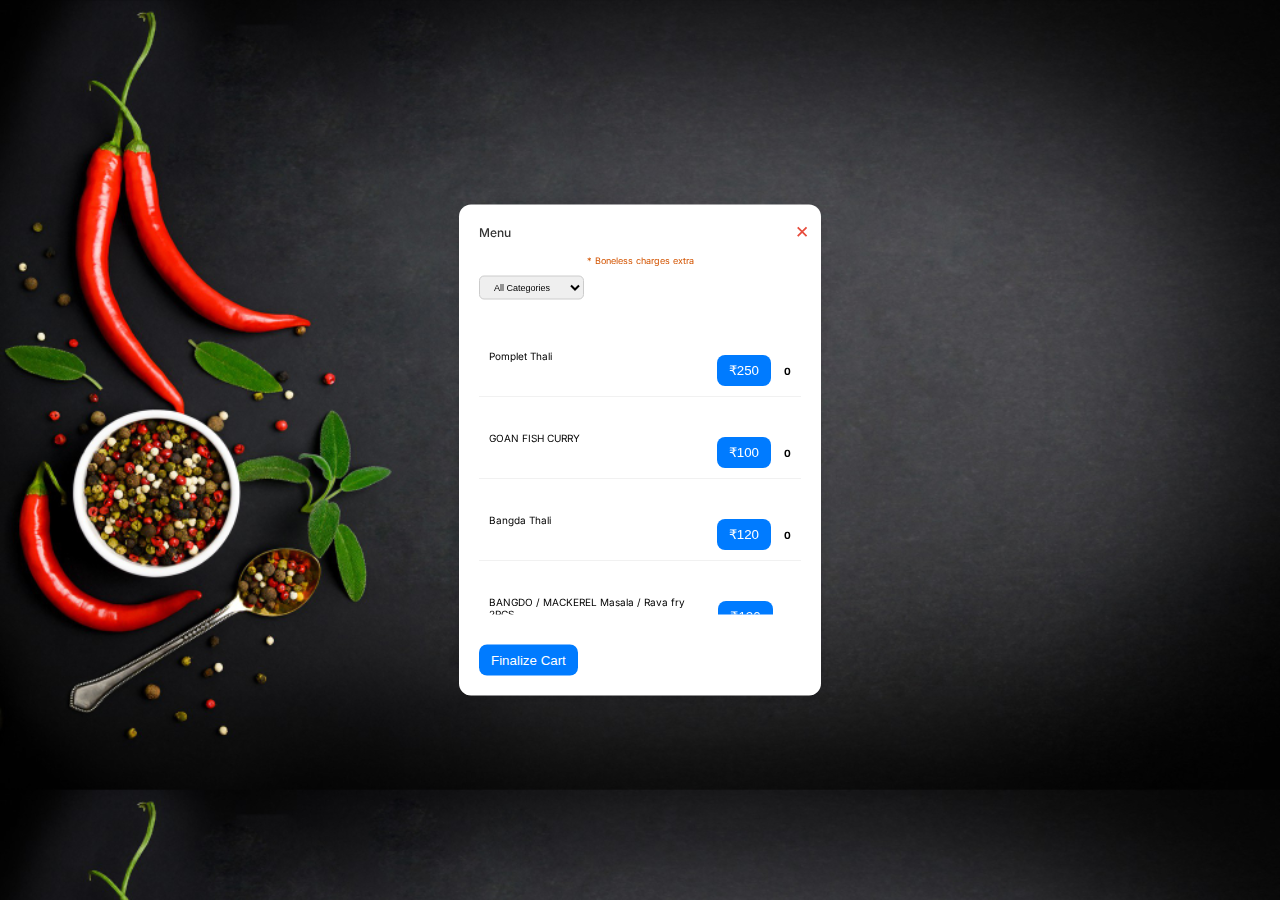
<file: order.html>
<!DOCTYPE html>
<html lang="en">

<head>
  <meta charset="UTF-8">
  <meta name="viewport" content="width=device-width, initial-scale=1.0">
  <title>Menu and Cart</title>
  <link href="https://fonts.googleapis.com/css2?family=Inter:wght@400;500;700&display=swap" rel="stylesheet">
  <style>
    /* General Styles */
    body {
      font-family: 'Inter', sans-serif;
      background-image: url("/bg.jpg");
      background-size: cover;
    }

    .popup {
      position: fixed;
      font-family: 'Inter', sans-serif;
      font-size: x-small;
      top: 50%;
      left: 50%;
      transform: translate(-50%, -50%);
      background-color: #fff;
      border-radius: 12px;
      box-shadow: 0 4px 12px rgba(0, 0, 0, 0.1);
      padding: 20px;
      width: 322px;
      display: none;
      z-index: 1000;
      opacity: 0;
      transition: opacity 0.3s ease;
    }

    .popup.active {
      display: block;
      opacity: 1;
    }

    .overlay {
      position: fixed;
      top: 0;
      left: 0;
      width: 100%;
      height: 100%;
      background-color: rgba(0, 0, 0, 0.4);
      display: none;
      z-index: 999;
    }

    .overlay.active {
      display: block;
    }

    .popup-header {
      font-size: 1.2em;
      font-weight: 500;
      color: #333;
      margin-bottom: 15px;
    }

    .close-btn {
      position: absolute;
      top: 12px;
      right: 12px;
      font-size: 22px;
      color: #e74c3c;
      cursor: pointer;
    }

    .menu-note {
      font-size: 0.9em;
      color: #d35400;
      margin-bottom: 10px;
      text-align: center;
    }

    .menu-list {
      max-height: 300px;
      overflow-y: auto;
    }

    .popup-item {
      display: flex;
      justify-content: space-between;
      align-items: center;
      padding: 10px;
      border-bottom: 1px solid #f1f1f1;
    }

    .popup-item button {
      margin-left: 10px;
    }

    .quantity-display {
      margin-left: 10px;
      font-weight: bold;
    }

    button {
      background-color: #007bff;
      color: white;
      border: none;
      margin-top: 30px;
      border-radius: 8px;
      padding: 8px 12px;
      cursor: pointer;
    }

    button:hover {
      background-color: #0056b3;
    }

    .total-price {
      font-weight: bold;
      font-size: 1.2em;
      color: #333;
      margin-top: 15px;
      display: flex;
      justify-content: space-between;
    }

    /* Dropdown Filter Styles */
    .filter-container {
      display: flex;
      justify-content: space-between;
      margin-bottom: 15px;
    }

    select {
      padding: 5px 10px;
      font-size: 0.9em;
      border-radius: 5px;
      border: 1px solid #ccc;
    }
  </style>
</head>

<body>
  <div class="overlay" onclick="closeAllPopups()"></div>

  <!-- Menu Popup -->
  <div class="popup active" id="menuPopup">
    <span class="close-btn" onclick="closePopup('menuPopup')">×</span>
    <div class="popup-header">Menu</div>

    <!-- Boneless Note -->
    <div class="menu-note">* Boneless charges extra</div>

    <!-- Filter Dropdown -->
    <div class="filter-container">
      <select id="filterSelect" onchange="filterMenu()">
        <option value="">All Categories</option>
        <option value="Seafood">Seafood</option>
        <option value="Non-Veg Gravy">Non-Veg Gravy</option>
        <option value="Non Veg Dry">Non Veg Dry</option>
        <option value="Soup">Soup</option>
        <option value="Biryani">Biryani</option>
        <option value="Veg Dry">Veg Dry</option>
        <option value="Veg Gravy">Veg Gravy</option>
        <option value="Rice & Noodles">Rice & Noodles</option>
        <option value="Tandoori">Tandoori</option>
      </select>
    </div>

    <div id="menuList" class="menu-list"></div>
    <div class="popup-footer">
      <button onclick="finalizeCart()">Finalize Cart</button>
    </div>
  </div>

  <!-- Cart Popup -->
  <div class="popup" id="cartPopup">
    <span class="close-btn" onclick="closePopup('cartPopup')">×</span>
    <div class="popup-header">Your Cart</div>
    <div id="cartList"></div>
    <div class="total-price">
      <span>Total:</span>
      <span id="totalAmount">₹0</span>
    </div>
    <div class="popup-footer">
      <button onclick="sendOrder()">Order</button>
    </div>
  </div>

  <script>
    const menuData = [

    {
        dish: "Pomplet Thali",
        price: 250,
        type: "Seafood",
        id: "1"
      },
      {
        dish: "GOAN FISH CURRY",
        price: 100,
        type: "Seafood",
        id: "2"
      },
      {
        dish: "Bangda Thali",
        price: 120,
        type: "Seafood",
        id: "3"
      },
      {
        dish: "BANGDO / MACKEREL Masala / Rava fry 2PCS",
        price: 120,
        type: "Seafood",
        id: "4"
      },
      {
        dish: "Veg Thali",
        price: 120,
        type: "Seafood",
        id: "5"
      },
      {
        dish: "BANGDO Rechardo 2PCS",
        price: 140,
        type: "Seafood",
        id: "6"
      },
      {
        dish: "Rechardo Bangda Thali",
        price: 140,
        type: "Seafood",
        id: "7"
      },
      {
        dish: "VELIO Masala / Rava",
        price: 40,
        type: "Seafood",
        id: "8"
      },
      {
        dish: "Bombil Thali",
        price: 140,
        type: "Seafood",
        id: "9"
      },
      {
        dish: "Lepo thali",
        price: 140,
        type: "Seafood",
        id: "10"
      },
      {
        dish: "LEPO...... Masala / Rava fry",
        price: 140,
        type: "Seafood",
        id: "11"
      },
      {
        dish: "THARLI.... Masala/rava fry",
        price: 140,
        type: "Seafood",
        id: "12"
      },
      {
        dish: "Tandoori lobster",
        price: 1450,
        type: "Seafood",
        id: "13"
      },
      {
        dish: "Chicken Thali",
        price: 150,
        type: "Seafood",
        id: "14"
      },
      {
        dish: "BOMBIL Masala / rava fry",
        price: 160,
        type: "Seafood",
        id: "15"
      },
      {
        dish: "MASALA FRY/RAWA FRY...",
        price: 160,
        type: "Seafood",
        id: "16"
      },
      {
        dish: "Modso Thali",
        price: 160,
        type: "Seafood",
        id: "17"
      },
      {
        dish: "PRAWNS BIRYANI",
        price: 160,
        type: "Seafood",
        id: "18"
      },
      {
        dish: "Squids Thali",
        price: 160,
        type: "Seafood",
        id: "19"
      },
      {
        dish: "TISRYO DRY MASALA",
        price: 160,
        type: "Seafood",
        id: "20"
      },
      {
        dish: "Chonak Thali",
        price: 180,
        type: "Seafood",
        id: "21"
      },
      {
        dish: "CRABS CHILLY FRY",
        price: 180,
        type: "Seafood",
        id: "22"
      },
      {
        dish: "FISH BIRYANI(MODSO)",
        price: 180,
        type: "Seafood",
        id: "23"
      },
      {
        dish: "MUDHOSHI (LADY FISH)",
        price: 180,
        type: "Seafood",
        id: "24"
      },
      {
        dish: "PRAWNS 65 /GOLDEN FRY/CRISPY FRY",
        price: 180,
        type: "Seafood",
        id: "25"
      },
      {
        dish: "PRAWNS CHILLY(Goan/Chinese)",
        price: 180,
        type: "Seafood",
        id: "26"
      },
      {
        dish: "PRAWNS Masala/rava fry",
        price: 180,
        type: "Seafood",
        id: "27"
      },
      {
        dish: "Prawns Thali",
        price: 180,
        type: "Seafood",
        id: "28"
      },
      {
        dish: "SQUIDS RECHEADO MASALA FRY /GOLDEN FRY",
        price: 180,
        type: "Seafood",
        id: "29"
      },
      {
        dish: "King Fish Thali",
        price: 200,
        type: "Seafood",
        id: "30"
      },
      {
        dish: "PRAWNS Kdai/Handi/Kolhapuri",
        price: 200,
        type: "Seafood",
        id: "31"
      },
      {
        dish: "PRAWNS MASALA GRAVY",
        price: 200,
        type: "Seafood",
        id: "32"
      },
      {
        dish: "SQUIDS BUTTER GARLIC",
        price: 220,
        type: "Seafood",
        id: "33"
      },
      {
        dish: "RECHARDO STUFF SQUIDS",
        price: 240,
        type: "Seafood",
        id: "34"
      },
      {
        dish: "Tiger prawns",
        price: 380,
        type: "Seafood",
        id: "35"
      },
      {
        dish: "CHONOK Masala/rava fry(2PCS)",
        price: "as per season",
        type: "Seafood",
        id: "36"
      },
      {
        dish: "KING FISH Masala/rava fry(2PCS)",
        price: "as per season",
        type: "Seafood",
        id: "37"
      },
      {
        dish: "MODSO Rechardo/Masala/rava fry(2PCS)",
        price: "as per season",
        type: "Seafood",
        id: "38"
      },
      {
        dish: "POFRET FISH Masala/rava fry/rechardo",
        price: "as per season",
        type: "Seafood",
        id: "39"
      },
      {
        dish: "RED SNAPPER( TAMSO)",
        price: "as per season",
        type: "Seafood",
        id: "40"
      },
      {
        dish: "XINANYO Masala/rava fry",
        price: "as per season",
        type: "Seafood",
        id: "41"
      },
      {
        dish: "Butter Chicken",
        price: 140,
        boneless: true,
        bonelessPrice: 160,
        type: "Non-Veg Gravy",
        id: "42"
      },
      {
        dish: "Chicken Handi",
        price: 140,
        boneless: true,
        bonelessPrice: 160,
        type: "Non-Veg Gravy",
        id: "43"
      },
      {
        dish: "Chicken Kadai",
        price: 140,
        boneless: true,
        bonelessPrice: 160,
        type: "Non-Veg Gravy",
        id: "44"
      },
      {
        dish: "Chicken Khema Masala",
        price: 140,
        boneless: true,
        bonelessPrice: 160,
        type: "Non-Veg Gravy",
        id: "45"
      },
      {
        dish: "Chicken Tikka Masala",
        price: "180/-",
        type: "Non-Veg Gravy",
        id: "46"
      },
      {
        dish: "Chicken Hydrabadi",
        price: 140,
        boneless: true,
        bonelessPrice: 160,
        type: "Non-Veg Gravy",
        id: "47"
      },
      {
        dish: "Chicken Munglai",
        price: 140,
        boneless: true,
        bonelessPrice: 160,
        type: "Non-Veg Gravy",
        id: "48"
      },
      {
        dish: "Chicken Kolapuri",
        price: 140,
        boneless: true,
        bonelessPrice: 160,
        type: "Non-Veg Gravy",
        id: "49"
      },
      {
        dish: "Chicken Curry",
        price: 140,
        boneless: true,
        bonelessPrice: 160,
        type: "Non-Veg Gravy",
        id: "50"
      },
      {
        dish: "Chicken Masala",
        price: 140,
        boneless: true,
        bonelessPrice: 160,
        type: "Non-Veg Gravy",
        id: "51"
      },
      {
        dish: "Mutton Masala",
        price: 250,
        boneless: true,
        bonelessPrice: 290,
        type: "Non-Veg Gravy",
        id: "52"
      },
      {
        dish: "Mutton Roast Masala",
        price: 260,
        boneless: true,
        bonelessPrice: 290,
        type: "Non-Veg Gravy",
        id: "53"
      },
      {
        dish: "Mutton Kadai",
        price: 250,
        boneless: true,
        bonelessPrice: 290,
        type: "Non-Veg Gravy",
        id: "54"
      },
      {
        dish: "Mutton Handi",
        price: 250,
        boneless: true,
        bonelessPrice: 290,
        type: "Non-Veg Gravy",
        id: "55"
      },
      {
        dish: "Mutton Kolhapuri",
        price: 250,
        boneless: true,
        bonelessPrice: 290,
        type: "Non-Veg Gravy",
        id: "56"
      },
      {
        dish: "Mutton Curry",
        price: 250,
        boneless: true,
        bonelessPrice: 290,
        type: "Non-Veg Gravy",
        id: "57"
      },
      {
        dish: "Mutton Mughlai",
        price: 250,
        boneless: true,
        bonelessPrice: 290,
        type: "Non-Veg Gravy",
        id: "58"
      },
      {
        dish: "Mutton Hydrabadi",
        price: 250,
        boneless: true,
        bonelessPrice: 290,
        type: "Non-Veg Gravy",
        id: "59"
      },
      {
        dish: "Chicken Liver Masala",
        price: 120,
        type: "Non-Veg Gravy",
        id: "60"
      },
      {
        dish: "Chicken Manchow",
        price: 80,
        type: "Soup",
        id: "61"
      },
      {
        dish: "Chicken Clear Soup",
        price: 80,
        type: "Soup",
        id: "62"
      },
      {
        dish: "Prawns Soup Prawns",
        price: 100,
        type: "Soup",
        id: "63"
      },
      {
        dish: "Mutton Manchow Soup",
        price: 180,
        type: "Soup",
        id: "64"
      },
      {
        dish: "Veg Manchaow",
        price: 70,
        type: "Soup",
        id: "65"
      },
      {
        dish: "Veg Noodle Soup",
        price: 70,
        type: "Soup",
        id: "66"
      },
      {
        dish: "Veg Hot Sour Soup",
        price: 70,
        type: "Soup",
        id: "67"
      },
      {
        dish: "Veg Clear Soup",
        price: 70,
        type: "Soup",
        id: "68"
      },
      {
        dish: "Chicken Crispy",
        price: 140,
        type: "Non Veg Dry",
        id: "69"
      },
      {
        dish: "Chicken Lollipop",
        price: 130,
        type: "Non Veg Dry",
        id: "70"
      },
      {
        dish: "Chicken Schezwan Lollipop",
        price: 150,
        type: "Non Veg Dry",
        id: "71"
      },
      {
        dish: "Chicken Manchurian",
        price: 140,
        type: "Non Veg Dry",
        id: "72"
      },
      {
        dish: "Chicken Pakoda",
        price: 140,
        type: "Non Veg Dry",
        id: "73"
      },
      {
        dish: "Chicken Dry Fry",
        price: 150,
        type: "Non Veg Dry",
        id: "74"
      },
      {
        dish: "Chicken Tava Fry",
        price: 150,
        type: "Non Veg Dry",
        id: "75"
      },
      {
        dish: "Chilly Chicken (Chinese)",
        price: 140,
        type: "Non Veg Dry",
        id: "76"
      },
      {
        dish: "Chicken Tikka",
        price: 160,
        type: "Non Veg Dry",
        id: "77"
      },
      {
        dish: "Chicken Sikh Kabab",
        price: 140,
        type: "Non Veg Dry",
        id: "78"
      },
      {
        dish: "Chicken 65",
        price: 140,
        type: "Non Veg Dry",
        id: "79"
      },
      {
        dish: "Chicken Schezwan",
        price: 140,
        type: "Non Veg Dry",
        id: "80"
      },
      {
        dish: "Garlic Chicken",
        price: 140,
        type: "Non Veg Dry",
        id: "81"
      },
      {
        dish: "Chicken Butter Garlic",
        price: 150,
        type: "Non Veg Dry",
        id: "82"
      },
      {
        dish: "Chicken Pepper Fry",
        price: 140,
        type: "Non Veg Dry",
        id: "83"
      },
      {
        dish: "Chicken Rava Fry",
        price: 150,
        type: "Non Veg Dry",
        id: "84"
      },
      {
        dish: "Chilly Chicken (Indian)",
        price: 140,
        type: "Non Veg Dry",
        id: "85"
      },
      {
        dish: "Chilly Chicken (Goan)",
        price: 140,
        type: "Non Veg Dry",
        id: "86"
      },
      {
        dish: "Chicken Hyderabadi",
        price: 140,
        type: "Non Veg Dry",
        id: "87"
      },
      {
        dish: "Chicken Haryali Fry",
        price: 150,
        type: "Non Veg Dry",
        id: "88"
      },
      {
        dish: "Dragon Chicken",
        price: 140,
        type: "Non Veg Dry",
        id: "89"
      },
      {
        dish: "Mutton Sukka",
        price: 270,
        type: "Non Veg Dry",
        id: "90"
      },
      {
        dish: "Chicken Sukka",
        price: 150,
        type: "Non Veg Dry",
        id: "91"
      },
      {
        dish: "Liver Chilly",
        price: 100,
        type: "Non Veg Dry",
        id: "92"
      },
      {
        dish: "Gizzard Chilly",
        price: 100,
        type: "Non Veg Dry",
        id: "93"
      },
      {
        dish: "Egg Biryani",
        price: 130,
        type: "Biryani",
        id: "94"
      },
      {
        dish: "Chicken Biryani",
        price: 130,
        type: "Biryani",
        id: "95"
      },
      {
        dish: "Chicken Hyderabadi Biryani",
        price: 140,
        type: "Biryani",
        id: "96"
      },
      {
        dish: "Chicken Tikka Biryani",
        price: 160,
        type: "Biryani",
        id: "97"
      },
      {
        dish: "Mutton Biryani",
        price: 200,
        type: "Biryani",
        id: "98"
      },
      {
        dish: "Mutton Hyderabadi Biryani",
        price: 210,
        type: "Biryani",
        id: "99"
      },
      {
        dish: "Prawns Biryani",
        price: 160,
        type: "Biryani",
        id: "100"
      },
      {
        dish: "Prawns Hyderabadi Biryani",
        price: 170,
        type: "Biryani",
        id: "101"
      },
      {
        dish: "Fish Biryani (Modso)",
        price: 160,
        type: "Biryani",
        id: "102"
      },
      {
        dish: "Veg Biryani",
        price: 130,
        type: "Biryani",
        id: "103"
      },
      {
        dish: "Veg Hyderabadi Biryani",
        price: 130,
        type: "Biryani",
        id: "104"
      },
      {
        dish: "Paneer Bhurji",
        price: 130,
        type: "Biryani",
        id: "105"
      },
      {
        dish: "Paneer Hyderabadi Biryani",
        price: 140,
        type: "Biryani",
        id: "106"
      },
      {
        dish: "Paneer Tikka Biryani",
        price: 160,
        type: "Biryani",
        id: "107"
      },
      {
        dish: "French Fries",
        price: 70,
        type: "Veg Dry",
        id: "108"
      },
      {
        dish: "Veg Crispy",
        price: 130,
        type: "Veg Dry",
        id: "109"
      },
      {
        dish: "Veg Manchurian Dry",
        price: 130,
        type: "Veg Dry",
        id: "110"
      },
      {
        dish: "Veg Chilly",
        price: 130,
        type: "Veg Dry",
        id: "111"
      },
      {
        dish: "Gobi Manchurian",
        price: 130,
        type: "Veg Dry",
        id: "112"
      },
      {
        dish: "Gobi Crispy",
        price: 130,
        type: "Veg Dry",
        id: "113"
      },
      {
        dish: "Paneer 65",
        price: 140,
        type: "Veg Dry",
        id: "114"
      },
      {
        dish: "Paneer Chilly",
        price: 140,
        type: "Veg Dry",
        id: "115"
      },
      {
        dish: "Mushroom Chilly",
        price: 140,
        type: "Veg Dry",
        id: "116"
      },
      {
        dish: "Mushroom Manchurian",
        price: 140,
        type: "Veg Dry",
        id: "117"
      },
      {
        dish: "Gobi Chilly",
        price: 130,
        type: "Veg Dry",
        id: "118"
      },
      {
        dish: "Mix Veg Gravy",
        price: 140,
        type: "Veg Gravy",
        id: "119"
      },
      {
        dish: "Paneer Masala",
        price: 140,
        type: "Veg Gravy",
        id: "120"
      },
      {
        dish: "Paneer Tikka Masala",
        price: 180,
        type: "Veg Gravy",
        id: "121"
      },
      {
        dish: "Veg Hyderabadi",
        price: 130,
        type: "Veg Gravy",
        id: "122"
      },
      {
        dish: "Veg Kolhapuri",
        price: 130,
        type: "Veg Gravy",
        id: "123"
      },
      {
        dish: "Paneer Muttor",
        price: 130,
        type: "Veg Gravy",
        id: "124"
      },
      {
        dish: "Veg Tawa",
        price: 130,
        type: "Veg Gravy",
        id: "125"
      },
      {
        dish: "Mushroom Masala",
        price: 140,
        type: "Veg Gravy",
        id: "126"
      },
      {
        dish: "Palak Paneer",
        price: 140,
        type: "Veg Gravy",
        id: "127"
      },
      {
        dish: "Dal Fry",
        price: 130,
        type: "Veg Gravy",
        id: "128"
      },
      {
        dish: "Aloo Gobi",
        price: 130,
        type: "Veg Gravy",
        id: "129"
      },
      {
        dish: "Paneer Butter Masala",
        price: 140,
        type: "Veg Gravy",
        id: "130"
      },
      {
        dish: "Mushroom Chilly",
        price: 140,
        type: "Veg Gravy",
        id: "131"
      },
      {
        dish: "Paneer Kadai",
        price: 140,
        type: "Veg Gravy",
        id: "132"
      },
      {
        dish: "Paneer Handi",
        price: 140,
        type: "Veg Gravy",
        id: "133"
      },
      {
        dish: "Paneer Kolhapuri",
        price: 140,
        type: "Veg Gravy",
        id: "134"
      },
      {
        dish: "Paneer Chilly Gravy",
        price: 140,
        type: "Veg Gravy",
        id: "135"
      },
      {
        dish: "Plain Basmati Rice",
        price: 80,
        type: "Rice & Noodles",
        id: "136"
      },
      {
        dish: "Jeera Rice",
        price: 90,
        type: "Rice & Noodles",
        id: "137"
      },
      {
        dish: "Veg Pulao",
        price: 130,
        type: "Rice & Noodles",
        id: "138"
      },
      {
        dish: "Paneer Pulao",
        price: 120,
        type: "Rice & Noodles",
        id: "139"
      },
      {
        dish: "Paneer Fried Rice",
        price: 130,
        type: "Rice & Noodles",
        id: "140"
      },
      {
        dish: "Paneer Schezwan Fried Rice",
        price: 140,
        type: "Rice & Noodles",
        id: "141"
      },
      {
        dish: "Veg Fried Rice",
        price: 120,
        type: "Rice & Noodles",
        id: "142"
      },
      {
        dish: "Prawns Fried Rice",
        price: 160,
        type: "Rice & Noodles",
        id: "143"
      },
      {
        dish: "Chicken Fried Rice",
        price: 120,
        type: "Rice & Noodles",
        id: "144"
      },
      {
        dish: "Chicken Schezwan Fried Rice",
        price: 130,
        type: "Rice & Noodles",
        id: "145"
      },
      {
        dish: "Chicken Triple Fried Rice",
        price: 180,
        type: "Rice & Noodles",
        id: "146"
      },
      {
        dish: "Mix Fried Rice",
        price: 160,
        type: "Rice & Noodles",
        id: "147"
      },
      {
        dish: "Veg Triple Fried Rice",
        price: 160,
        type: "Rice & Noodles",
        id: "148"
      },
      {
        dish: "Veg Schezwan Fried Rice",
        price: 120,
        type: "Rice & Noodles",
        id: "149"
      },
      {
        dish: "Veg Noodles",
        price: 120,
        type: "Rice & Noodles",
        id: "150"
      },
      {
        dish: "Veg Schezwan Noodles",
        price: 130,
        type: "Rice & Noodles",
        id: "151"
      },
      {
        dish: "Chicken Noodles",
        price: 120,
        type: "Rice & Noodles",
        id: "152"
      },
      {
        dish: "Chicken Schezwan Noodles",
        price: 130,
        type: "Rice & Noodles",
        id: "153"
      },
      {
        dish: "Chicken Butter Garlic Fried Rice",
        price: 140,
        type: "Rice & Noodles",
        id: "154"
      },
      {
        dish: "Prawns Noodles",
        price: 160,
        type: "Rice & Noodles",
        id: "155"
      },
      {
        dish: "Egg Fried Rice",
        price: 120,
        type: "Rice & Noodles",
        id: "156"
      },
      {
        dish: "Tandoori Roti",
        price: 10,
        type: "Tandoori",
        id: "157"
      },
      {
        dish: "Butter Roti",
        price: 15,
        type: "Tandoori",
        id: "158"
      },
      {
        dish: "Plain Naan",
        price: 30,
        type: "Tandoori",
        id: "159"
      },
      {
        dish: "Butter Naan",
        price: 40,
        type: "Tandoori",
        id: "160"
      },
      {
        dish: "Butter Garlic Naan",
        price: 50,
        type: "Tandoori",
        id: "161"
      },
      {
        dish: "Cheese Garlic Naan",
        price: 60,
        type: "Tandoori",
        id: "162"
      },
      {
        dish: "Cheese Chilly Garlic Naan",
        price: 60,
        type: "Tandoori",
        id: "163"
      },
      {
        dish: "Stuff Cheese Garlic Naan",
        price: 80,
        type: "Tandoori",
        id: "164"
      },
      {
        dish: "Parata",
        price: 20,
        type: "Tandoori",
        id: "165"
      },
      {
        dish: "Paneer Kabab",
        price: 160,
        type: "Tandoori",
        id: "166"
      },
      {
        dish: "Paneer Tikka",
        price: 160,
        type: "Tandoori",
        id: "167"
      },
      {
        dish: "Paneer Haryali",
        price: 160,
        type: "Tandoori",
        id: "168"
      },
      {
        dish: "Paneer Malai",
        price: 160,
        type: "Tandoori",
        id: "169"
      },
      {
        dish: "Chicken Haryali Kabab",
        price: 160,
        type: "Tandoori",
        id: "170"
      },
      {
        dish: "Chicken Malai Kabab",
        price: 180,
        type: "Tandoori",
        id: "171"
      },
      {
        dish: "Tandoori Full",
        price: 330,
        type: "Tandoori",
        id: "172"
      },
      {
        dish: "Tandoori Half",
        price: 170,
        type: "Tandoori",
        id: "173"
      },
      {
        dish: "Liver Tikka",
        price: 130,
        type: "Tandoori",
        id: "174"
      },
      {
        dish: "Butter Garlic Roti",
        price: 30,
        type: "Tandoori",
        id: "175"
      }
    ];

    const cart = [];
    document.addEventListener("DOMContentLoaded", () => {
      displayMenu(menuData); // Display all items on page load
    });
    function openMenu() {
      const menuPopup = document.getElementById("menuPopup");
      const overlay = document.querySelector(".overlay");
      const menuList = document.getElementById("menuList");

      menuList.innerHTML = "";
      displayMenu(menuData);

      menuPopup.classList.add("active");
      overlay.classList.add("active");
    }

    function displayMenu(items) {
      const menuList = document.getElementById("menuList");
      items.forEach((item) => {
        const menuItem = document.createElement("div");
        menuItem.className = "popup-item";

        if (item.boneless) {
          menuItem.innerHTML = `
            <div>
              <span>${item.dish}</span>
            </div>
            <div>
              <button onclick="addToCart('${item.id}', false)">₹${item.price}</button>
              <button onclick="addToCart('${item.id}', true)">₹${item.bonelessPrice}</button>
              <span class="quantity-display" id="quantity-${item.id}-normal">0</span>
              <span class="quantity-display" id="quantity-${item.id}-boneless">0</span>
            </div>
          `;
        } else {
          menuItem.innerHTML = `
            <div>
              <span>${item.dish}</span>
            </div>
            <div>
              <button onclick="addToCart('${item.id}', false)">₹${item.price}</button>
              <span class="quantity-display" id="quantity-${item.id}-normal">0</span>
            </div>
          `;
        }

        menuList.appendChild(menuItem);
      });
    }

    function filterMenu() {
      const filterValue = document.getElementById("filterSelect").value;
      const filteredItems = filterValue
        ? menuData.filter(item => item.type === filterValue)
        : menuData;

      document.getElementById("menuList").innerHTML = "";
      displayMenu(filteredItems);
    }

    function addToCart(itemId, isBoneless) {
      const item = menuData.find(i => i.id === itemId);
      const cartKey = isBoneless ? `${itemId}-boneless` : `${itemId}-normal`;
      const cartItem = cart.find(i => i.cartKey === cartKey);

      if (cartItem) {
        cartItem.quantity++;
      } else {
        cart.push({ ...item, price: isBoneless ? item.bonelessPrice : item.price, cartKey, quantity: 1 });
      }

      document.getElementById(`quantity-${itemId}-${isBoneless ? 'boneless' : 'normal'}`).innerText =
        cart.find(i => i.cartKey === cartKey).quantity;
    }

    function finalizeCart() {
      const cartPopup = document.getElementById("cartPopup");
      const overlay = document.querySelector(".overlay");
      const cartList = document.getElementById("cartList");
      const totalAmount = document.getElementById("totalAmount");
     
      cartList.innerHTML = "";
      let total = 0;
      closePopup('menuPopup')
      cart.forEach((item) => {
        const cartItem = document.createElement("div");
        cartItem.className = "popup-item";

        cartItem.innerHTML = `
          <div>
            <span>${item.dish} (${item.cartKey.includes("boneless") ? "Boneless" : "Normal"})</span>
            <span class="price">₹${item.price} x ${item.quantity}</span>
          </div>
          <div>₹${item.price * item.quantity}</div>
        `;

        total += item.price * item.quantity;
        cartList.appendChild(cartItem);
      });

      totalAmount.innerText = `₹${total}`;
      cartPopup.classList.add("active");
      overlay.classList.add("active");
    }

    function sendOrder() {
      const cartDetails = cart.map(item => `${item.dish} (${item.cartKey.includes("boneless") ? "Boneless" : "Normal"}) x ${item.quantity}`).join(", ");
      const total = cart.reduce((sum, item) => sum + item.price * item.quantity, 0);
      const message = `Order Details: ${cartDetails}. Total: ₹${total}`;
      const whatsappUrl = `https://wa.me/917385707223?text=${encodeURIComponent(message)}`;
      window.open(whatsappUrl, "_blank");
    }

    function closePopup(popupId) {
      document.getElementById(popupId).classList.remove("active");
      document.querySelector(".overlay").classList.remove("active");
    }

    function closeAllPopups() {
      document.querySelectorAll(".popup").forEach(popup => popup.classList.remove("active"));
      document.querySelector(".overlay").classList.remove("active");
    }
  </script>
</body>

</html>
</file>
